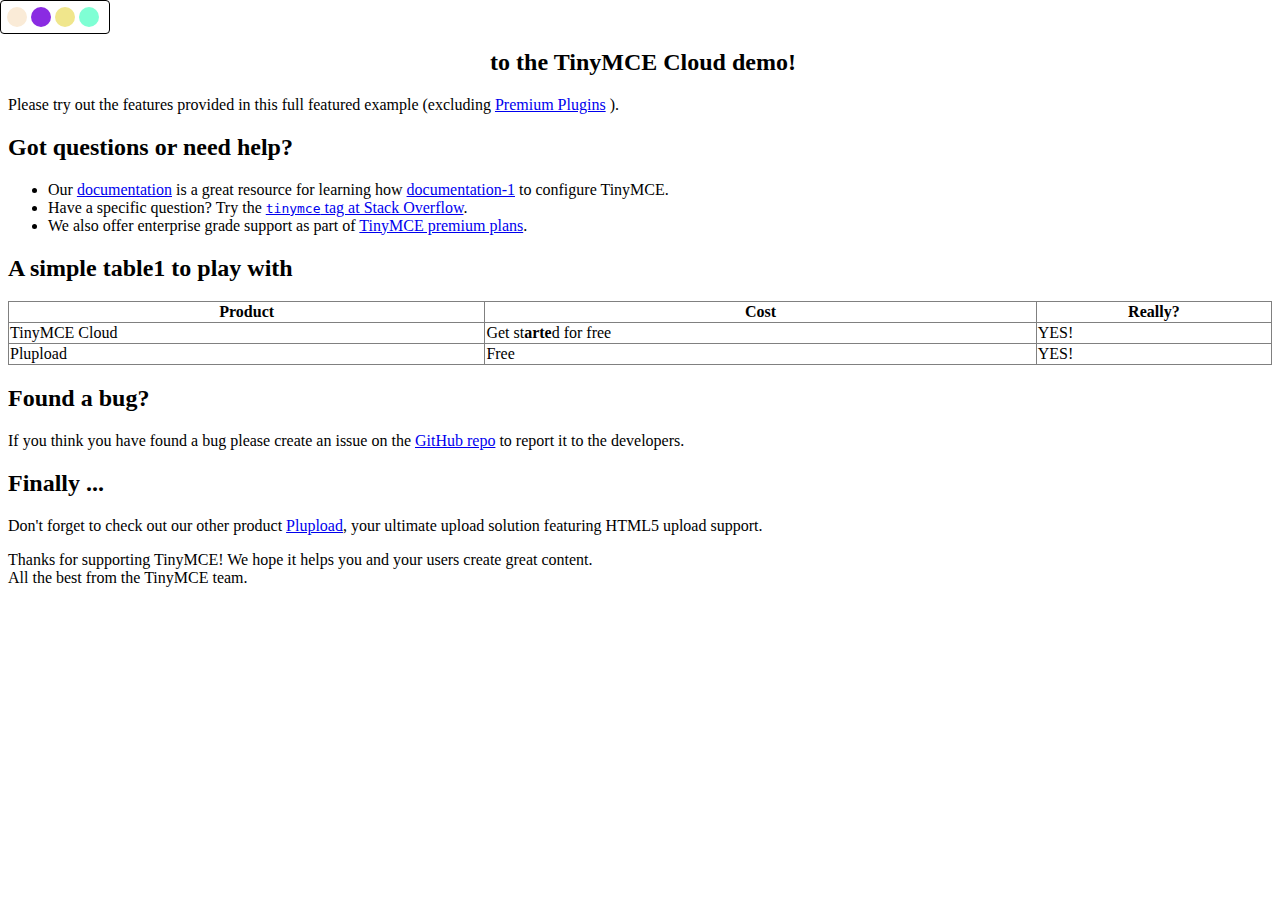
<file: dummy.htm>
<!DOCTYPE html>
<html lang="en">
  <head>
    <meta charset="UTF-8" />
    <meta name="viewport" content="width=device-width, initial-scale=1.0" />
    <title>Document</title>
    <script
      src="https://code.jquery.com/jquery-3.7.1.min.js"
      integrity="sha256-/JqT3SQfawRcv/BIHPThkBvs0OEvtFFmqPF/lYI/Cxo="
      crossorigin="anonymous"
    ></script>
    <style>
      .x-mark:after {
        content: "";
        height: 20px;
        border-left: 2px solid black;
        position: absolute;
        transform: rotate(45deg);
        left: 10px;
        top: 1px;
      }

      .x-mark:before {
        content: "";
        height: 20px;
        border-left: 2px solid black;
        position: absolute;
        transform: rotate(-45deg);
        left: 10px;
        top: 1px;
      }
    </style>
  </head>
  <body>
    <div>
      <input type="button" value="Click" />
    </div>
    <h2 style="text-align: center">
      &nbsp;<span>to</span> the TinyMCE Cloud demo!
    </h2>
    <p>
      Please try out the features provided in this full featured example
      (excluding <a href="../../../apps/">Premium Plugins</a> ).
    </p>
    <h2>Got questions or need help?</h2>
    <ul>
      <li>
        Our <a class="mceNonEditable" href="../../">documentation</a> is a great
        resource for learning how
        <a class="mceNonEditable" href="../../">documentation-1</a> to configure
        TinyMCE.
      </li>
      <li>
        Have a specific question? Try the
        <a
          href="https://stackoverflow.com/questions/tagged/tinymce"
          target="_blank"
          rel="noopener"
          ><code>tinymce</code> tag at Stack Overflow</a
        >.
      </li>
      <li>
        We also offer enterprise grade support as part of
        <a href="../../../pricing">TinyMCE premium plans</a>.
      </li>
    </ul>
    <h2>A simple <strong>table1</strong> to play with</h2>
    <table style="border-collapse: collapse; width: 100%" border="1">
      <thead>
        <tr>
          <th>Product</th>
          <th>Cost</th>
          <th>Really?</th>
        </tr>
      </thead>
      <tbody>
        <tr>
          <td>TinyMCE Cloud</td>
          <td>Get st<strong>arte</strong>d for free</td>
          <td>YES!</td>
        </tr>
        <tr>
          <td>Plupload</td>
          <td>Free</td>
          <td>YES!</td>
        </tr>
      </tbody>
    </table>
    <h2>Found a bug?</h2>
    <p>
      If you think you have found a bug please create an issue on the
      <a href="https://github.com/tinymce/tinymce/issues">GitHub repo</a> to
      report it to the developers.
    </p>
    <h2>Finally ...</h2>
    <p>
      Don't forget to check out our other product
      <a href="http://www.plupload.com" target="_blank" rel="noopener"
        >Plupload</a
      >, your ultimate upload solution featuring HTML5 upload support.
    </p>
    <p>
      Thanks for supporting TinyMCE! We hope it helps you and your users create
      great content.<br />All the best from the TinyMCE team.
    </p>
    <div
      id="marker-box"
      style="
        position: absolute;
        border: 1px solid;
        border-radius: 4px;
        top: 0;
        left: 0;
        background-color: white;
        user-select: none;
      "
    >
      <div style="display: flex; margin: 6px; position: relative">
        <div
          data-color-id="1"
          style="
            background-color: antiquewhite;
            padding: 10px;
            border-radius: 10px;
            margin-right: 4px;
            cursor: pointer;
            position: relative;
          "
          onclick="setHighlight(1)"
        ></div>
        <div
          data-color-id="2"
          style="
            background-color: blueviolet;
            padding: 10px;
            border-radius: 10px;
            margin-right: 4px;
            cursor: pointer;
            position: relative;
          "
          onclick="setHighlight(2)"
        ></div>
        <div
          data-color-id="3"
          style="
            background-color: khaki;
            padding: 10px;
            border-radius: 10px;
            margin-right: 4px;
            cursor: pointer;
            position: relative;
          "
          onclick="setHighlight(3)"
        ></div>
        <div
          data-color-id="4"
          style="
            background-color: aquamarine;
            padding: 10px;
            border-radius: 10px;
            margin-right: 4px;
            cursor: pointer;
            position: relative;
          "
          onclick="setHighlight(4)"
        ></div>
      </div>
    </div>
    <script src="editor.js"></script>
  </body>
</html>
</file>
